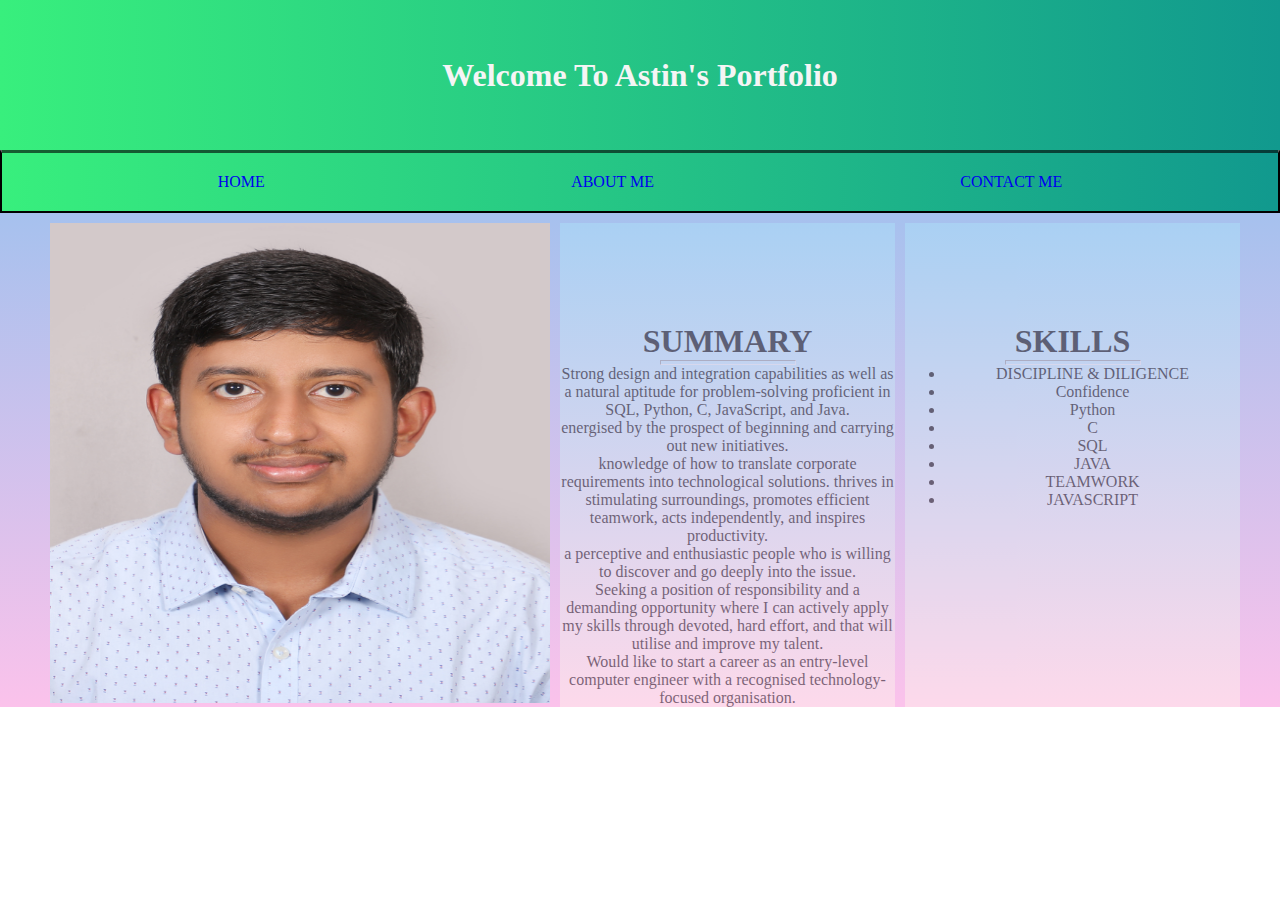
<file: index.html>
<!DOCTYPE html>
<html lang="en">
<head>
    <meta charset="UTF-8">
    <meta http-equiv="X-UA-Compatible" content="IE=edge">
    <meta name="viewport" content="width=device-width, initial-scale=1.0">
    <title>Astin's Portfolio</title>
    <link rel="stylesheet" href="style.css">
</head>
<body>
    <div id="divtop">
        <h1 id="tophead">Welcome To Astin's Portfolio</h1>
    </div>


    <div id="divnav">
        <a href="index.html" class="home">HOME</a>
        <a href="aboutme.html" class="abou">ABOUT ME</a>
        <a href="contact.html" class="cont">CONTACT ME</a>
    </div>




    <div id="divbody">


        <div id="imgdiv">
            <img src="1.jpg" alt="nothing" width="500px" height="480px">
        </div>






        <div id="para" >
            <h1 id="headcenter" >SUMMARY</h1>
        <hr size="5">
            <p>
                Strong design and integration capabilities as well as a natural aptitude for problem-solving proficient in SQL, Python, C, JavaScript, and Java.<br> energised by the prospect of beginning and carrying out new initiatives.<br>knowledge of how to translate corporate requirements into technological solutions. thrives in stimulating surroundings, promotes efficient teamwork, acts independently, and inspires productivity.<br>a perceptive and enthusiastic people who is willing to discover and go deeply into the issue.<br> Seeking a position of responsibility and a demanding opportunity where I can actively apply my skills through devoted, hard effort, and that will utilise and improve my talent.<br> Would like to start a career as an entry-level computer engineer with a recognised technology-focused organisation.
            </p>

        </div>

        <div id="para" >
            <h1 id="headcenter" >SKILLS</h1>
        <hr size="5">
        <ul>
            <li> DISCIPLINE & DILIGENCE</li>
            <li>Confidence</li>
            <li>Python</li>
            <li>C</li>
            <li>SQL</li>
            <li>JAVA</li>
            <li>TEAMWORK</li>
            <li>JAVASCRIPT</li>
        </ul>
            

        </div>



    </div>


</body>
</html>
</file>
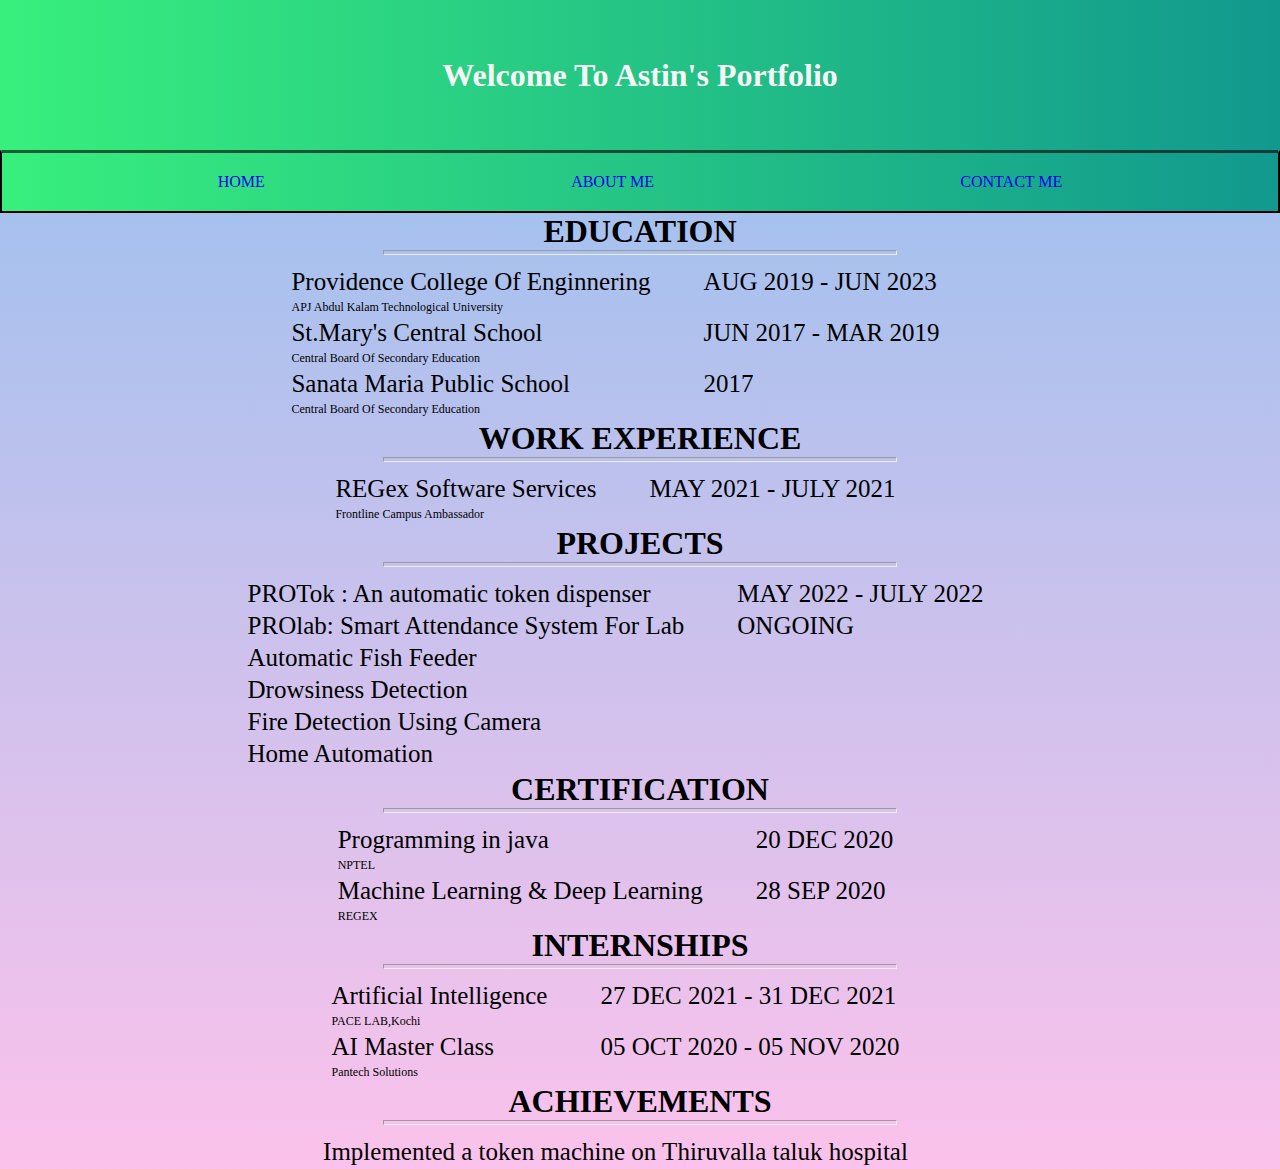
<file: aboutme.html>
<!DOCTYPE html>
<html lang="en">
<head>
    <meta charset="UTF-8">
    <meta http-equiv="X-UA-Compatible" content="IE=edge">
    <meta name="viewport" content="width=device-width, initial-scale=1.0">
    <title>Astin's Portfolio</title>
    <link rel="stylesheet" href="style.css">
</head>
<body>
    <div id="divtop">
        <h1 id="tophead">Welcome To Astin's Portfolio</h1>
    </div>


    <div id="divnav">
        <a href="index.html">HOME</a>
        <a href="aboutme.html">ABOUT ME</a>
        <a href="contact.html">CONTACT ME</a>
    </div>
<div id="divbody-about">
    <div>
        <h1 id="headcenter">EDUCATION</h1>
        <hr size="5">
        <table id="tcenter">
            <tr>
                <td>Providence College Of Enginnering</td>
                <td>AUG 2019 - JUN 2023</td>
            </tr>
            <tr>
                <td id="smallname">APJ Abdul Kalam Technological University</td>
            </tr>
            <tr>
                <td>St.Mary's Central School</td>
                <td>JUN 2017 - MAR 2019</td>
            </tr>
            <tr>
                <td id="smallname">Central Board Of Secondary Education</td>
            </tr>

            <tr>
                <td>Sanata Maria Public School</td>
                <td> 2017</td>
            </tr>
            <tr>
                <td id="smallname">Central Board Of Secondary Education</td>
            </tr>
        </table>



    </div>




    <div>
        <h1 id="headcenter" >WORK EXPERIENCE</h1>
        <hr size="5">
        <table id="tcenter">
            <tr>
                <td>REGex Software Services</td>
                <td>MAY 2021 - JULY 2021</td>
            </tr>
            <tr>
                <td id="smallname">Frontline Campus Ambassador</td>
            </tr>
            
        </table>



    </div>


    <div>
        <h1 id="headcenter" >PROJECTS</h1>
        <hr size="5">
        <table id="tcenter">
            <tr>
                <td>PROTok : An automatic token dispenser</td>
                <td>MAY 2022 - JULY 2022</td>
            </tr>
            <tr>
                <td>PROlab: Smart Attendance System For Lab</td>
                <td>ONGOING</td>
            </tr>
            <tr>
                <td>Automatic Fish Feeder</td>
            </tr>
            <tr>
                <td>Drowsiness Detection</td>
            </tr>
            <tr>
                <td>Fire Detection Using Camera</td>
            </tr>
            <tr>
                <td>Home Automation</td>
            </tr>

            
        </table>



    </div>

    <div>
        <h1 id="headcenter" >CERTIFICATION</h1>
        <hr size="5">
            <table id="tcenter">
                <tr>
                    <td>Programming in java</td>
                    <td>20 DEC 2020</td>
                </tr>
                <tr>
                    <td id="smallname">NPTEL</td>
                </tr>

                <tr>
                    <td>Machine Learning  & Deep Learning</td>
                    <td>28 SEP 2020</td>
                </tr>
                <tr>
                    <td id="smallname">REGEX</td>
                </tr>
                
            </table>



    </div>






    <div>
        <h1 id="headcenter" >INTERNSHIPS</h1>
        <hr size="5">
        <table id="tcenter">
            <tr>
                <td>Artificial Intelligence</td>
                <td>27 DEC 2021 - 31 DEC 2021 </td>
            </tr>
            <tr>
                <td id="smallname">PACE LAB,Kochi</td>
            </tr>

            <tr>
                <td>AI Master Class </td>
                <td>05 OCT 2020 - 05 NOV 2020 </td>
            </tr>
            <tr>
                <td id="smallname">Pantech Solutions</td>
            </tr>
            
        </table>



    </div>

    <div>
        <h1 id="headcenter" >ACHIEVEMENTS</h1>
        <hr size="5">
        <table id="tcenter">
            <tr>
                <td>Implemented a token machine on Thiruvalla taluk hospital</td>
            </tr>
        </table>



    </div>
</div>

</body>
</html>
</file>
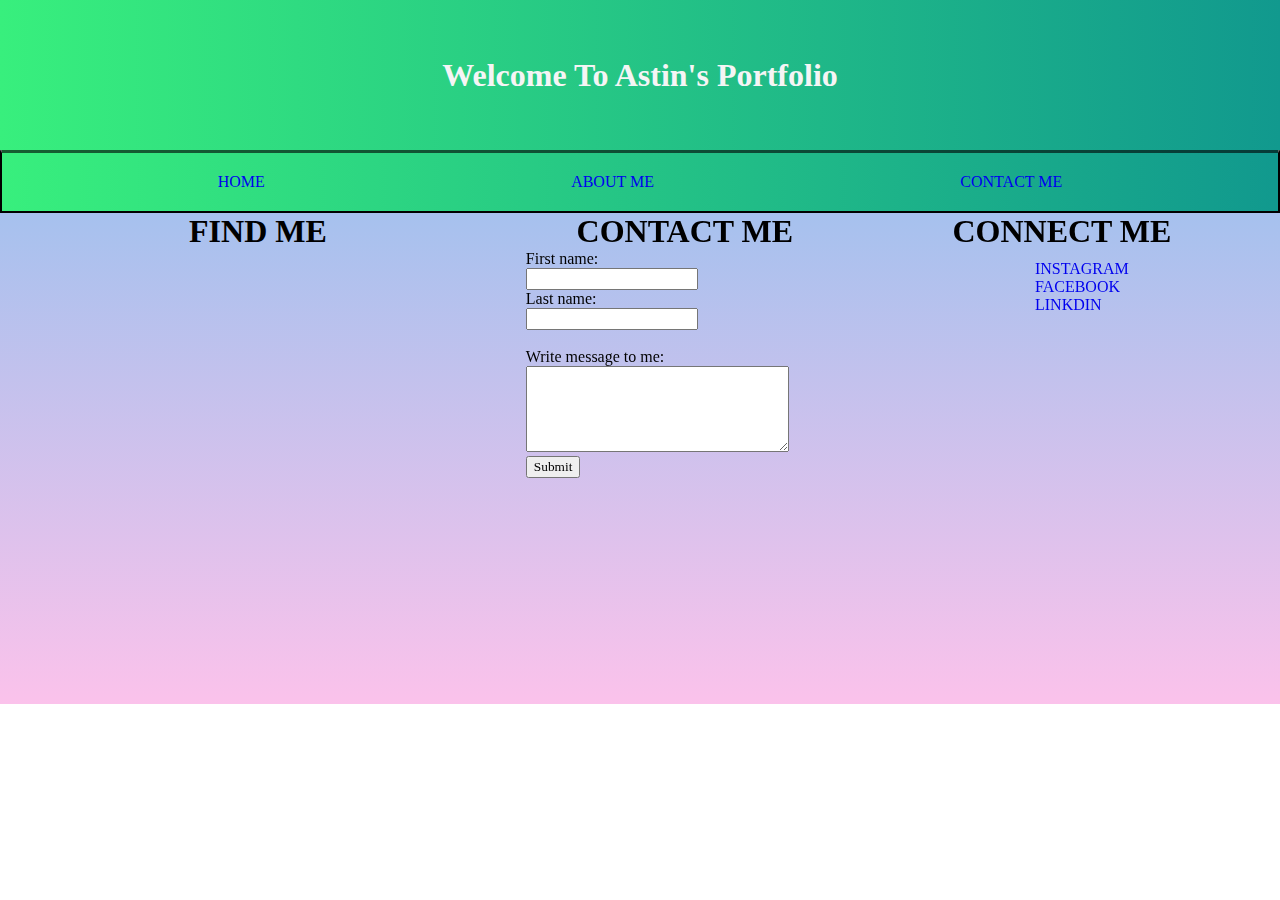
<file: contact.html>
<!DOCTYPE html>
<html lang="en">
<head>
    <meta charset="UTF-8">
    <meta http-equiv="X-UA-Compatible" content="IE=edge">
    <meta name="viewport" content="width=device-width, initial-scale=1.0">
    <title>Astin's Portfolio</title>
    <link rel="stylesheet" href="style.css">
</head>
<body>
    <div id="divtop">
        <h1 id="tophead">Welcome To Astin's Portfolio</h1>
    </div>


    <div id="divnav">
        <a href="index.html">HOME</a>
        <a href="aboutme.html">ABOUT ME</a>
        <a href="contact.html">CONTACT ME</a>
    </div>


<div id="divcontact">

    <div id="mapdiv">
        <h1>FIND ME</h1>
        <iframe src="https://www.google.com/maps/embed?pb=!1m18!1m12!1m3!1d3937.382652057195!2d76.61241091457597!3d9.299321493333602!2m3!1f0!2f0!3f0!3m2!1i1024!2i768!4f13.1!3m3!1m2!1s0x3b0622984cfaf3af%3A0xd0320f890b6fca5!2sProvidence%20College%20of%20Engineering%20%26%20School%20of%20Business%2C%20Chengannur!5e0!3m2!1sen!2sin!4v1677496019377!5m2!1sen!2sin" width="600" height="450" style="border:0;" allowfullscreen="" loading="lazy" referrerpolicy="no-referrer-when-downgrade"></iframe>
    </div>

<div id="contactmediv">
    <h1 id="headcenter">CONTACT ME </h1>

<form action="/action_page.php">
  <label for="fname">First name:</label><br>
  <input type="text" id="fname" name="fname" value=""><br>
  <label for="lname">Last name:</label><br>
  <input type="text" id="lname" name="lname" value=""><br><br>
  <label for="msg">Write message to me:</label><br>
  <textarea id="story" name="story"rows="5" cols="33"></textarea>    
  <input type="submit" value="Submit">
</form> 
</div>

<div id="connectdiv">
    <h1 id="headcenter">CONNECT ME </h1>
    <ul id="social">
        <li><a href="https://www.instagram.com/?__coig_restricted=1">INSTAGRAM</a></li>
        <li><a href="www.facebook.com">FACEBOOK</a></li>
        <li><a href="https://www.linkedin.com/in/astin-biju/">LINKDIN</a></li>
    </ul>
</div>


</div>











</body>
</html>
</file>
<file: style.css>
*{
    margin: 0;
    font-family:Cambria, Cochin, Georgia, Times, 'Times New Roman', serif;
}

#tophead{
    padding: 1.5cm;
}

#divtop{ 
    background: linear-gradient(to right, #38ef7d, #11998e);
    color: whitesmoke;
    text-align: center;
    height: 150px;
}

#divnav{
    background: linear-gradient(to right, #38ef7d, #11998e);
    text-align: center;
    padding: 20px;
    border: 2px  solid;
    border-top:rgba(0, 0, 0, 0.604);
    border-style: solid solid solid solid;
    justify-content: space-between;
}

a{
    text-decoration: none;
    margin: 4cm;
}

#divbody{
    display:flex ;
    background-image: linear-gradient(to top, #fbc2eb 0%, #a6c1ee 100%);
    justify-content: center;
    padding-right: 40px;
    align-content: center;
    }
#divbody-about{
    background-image: linear-gradient(to top, #fbc2eb 0%, #a6c1ee 100%);
}

#imgdiv{
    margin-top: 10px;
    margin-left: 50px;
    
}

#centerhead{
    text-align: center;
    margin-top: 10px;
    align-items: center;
    margin-left: auto;
    margin-right: auto;
}

hr{
    text-align: center;
    width: 40%;
    margin-left: auto;
    margin-right: auto;
    
}


td{
    padding-right: 50px;
}

#tcenter{
    margin-left: auto;
    margin-right: auto;
    padding-top: 10px;
    font-size: 25px;
}
#smallname{
    font-size: 12px;
}

#headcenter 
{
    text-align: center;
}

#gap{
    margin-top: 100px;
}


#divcontact{
    /* margin-top: 10px; */
    display: flex;
    align-content:space-between;
    background-image: linear-gradient(to top, #fbc2eb 0%, #a6c1ee 100%);

    

    
}


#mapdiv{
    text-align: center;
    width: 40.3%;
}

#contactdiv{
    margin-left: 50px;
    width: 5000px;
}


#para{
    margin-left: 10px;
    margin-top: 10px;
    background-color: aqua;
    width: 600px;
    padding-top:100px ;
    text-align: center ;
    background-image: linear-gradient(to top, #fff1eb 0%, #ace0f9 100%);
    opacity: 0.5;

}

#contactmediv{
    width: 500px;
    margin-left: 10px;
}

#connectdiv{
    width: 500px;
}

#social{
    padding-top: 10px;
    list-style-type: none;
}
</file>
